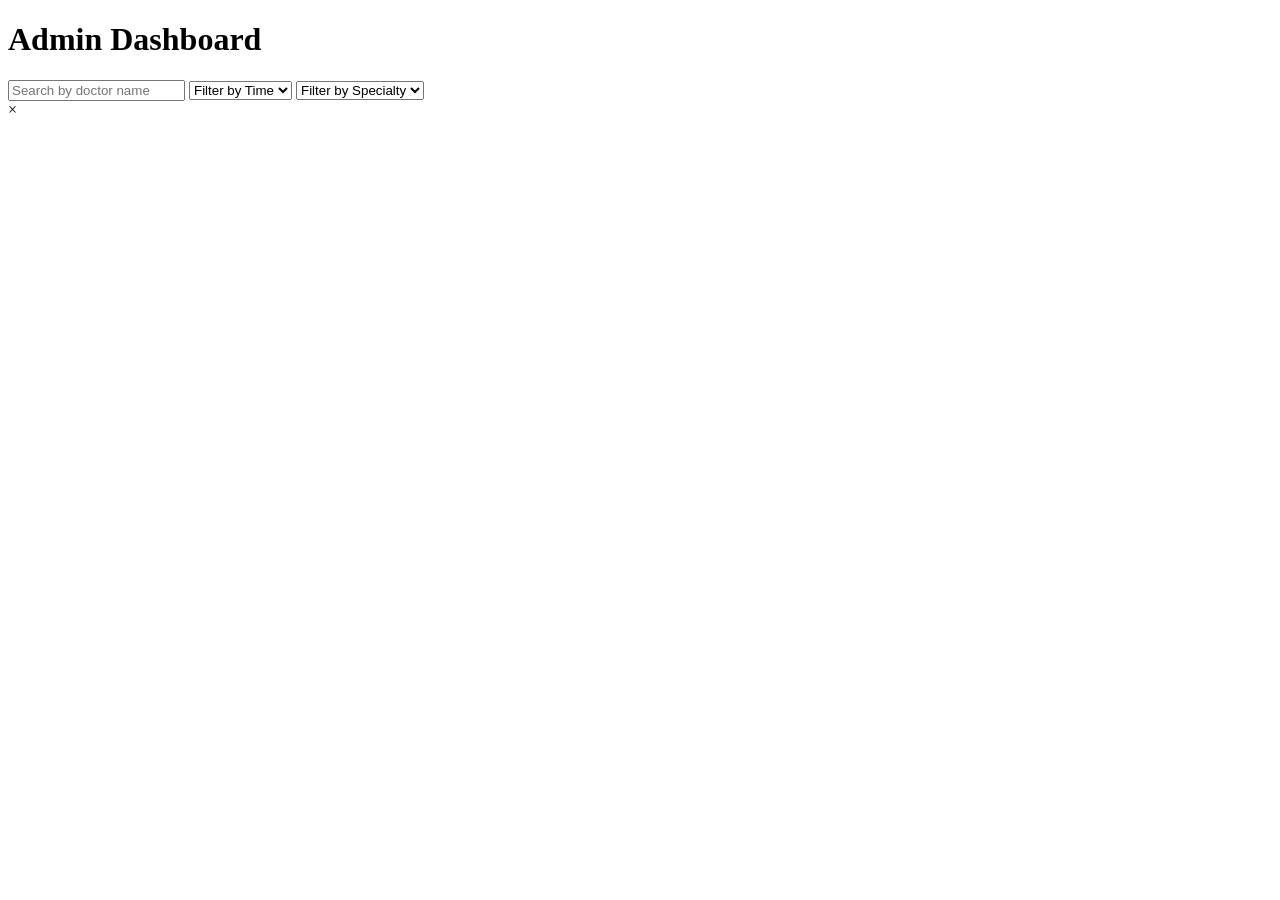
<file: src/main/resources/templates/admin/adminDashboard.html>
<!DOCTYPE html>
<html lang="en" xmlns:th="http://www.thymeleaf.org">
<head>
    <meta charset="UTF-8">
    <meta name="viewport" content="width=device-width, initial-scale=1.0">
    <title>Admin Dashboard - SmartCare</title>
    <link rel="stylesheet" th:href="@{/assets/css/adminDashboard.css}">
    <link rel="stylesheet" th:href="@{/assets/css/style.css}">
    <script type="module" th:src="@{/js/render.js}"></script>
    <script type="module" th:src="@{/js/util.js}"></script>
    <script type="module" th:src="@{/js/components/header.js}"></script>
    <script type="module" th:src="@{/js/components/footer.js}"></script>
</head>
<body>
    <div class="container">
        <div class="wrapper">
            <div id="header"></div>

            <main class="main-content">
                <h1>Admin Dashboard</h1>

                <div class="filter-section">
                    <input type="text" id="searchBar" placeholder="Search by doctor name">
                    <select id="filterTime">
                        <option value="">Filter by Time</option>
                        <option value="09:00-10:00">09:00-10:00</option>
                        <option value="10:00-11:00">10:00-11:00</option>
                        <option value="11:00-12:00">11:00-12:00</option>
                        <option value="14:00-15:00">14:00-15:00</option>
                        <option value="15:00-16:00">15:00-16:00</option>
                        <option value="16:00-17:00">16:00-17:00</option>
                    </select>
                    <select id="filterSpecialty">
                        <option value="">Filter by Specialty</option>
                        <option value="Cardiologist">Cardiologist</option>
                        <option value="Neurologist">Neurologist</option>
                        <option value="Orthopedist">Orthopedist</option>
                        <option value="Pediatrician">Pediatrician</option>
                        <option value="Dermatologist">Dermatologist</option>
                    </select>
                </div>

                <div id="content" class="doctor-list"></div>
            </main>

            <div id="footer"></div>
        </div>
    </div>

    <div id="modal" class="modal">
        <div class="modal-content">
            <span id="closeModal" class="close">&times;</span>
            <div id="modal-body"></div>
        </div>
    </div>

    <script type="module" th:src="@{/js/services/index.js}"></script>
    <script type="module" th:src="@{/js/adminDashboard.js}"></script>
    <script>
        document.addEventListener("DOMContentLoaded", () => {
            const closeBtn = document.getElementById("closeModal");
            if (closeBtn) {
                closeBtn.addEventListener("click", () => {
                    if (typeof window.closeModal === "function") window.closeModal();
                });
            }
        });
    </script>
</body>
</html>
</file>
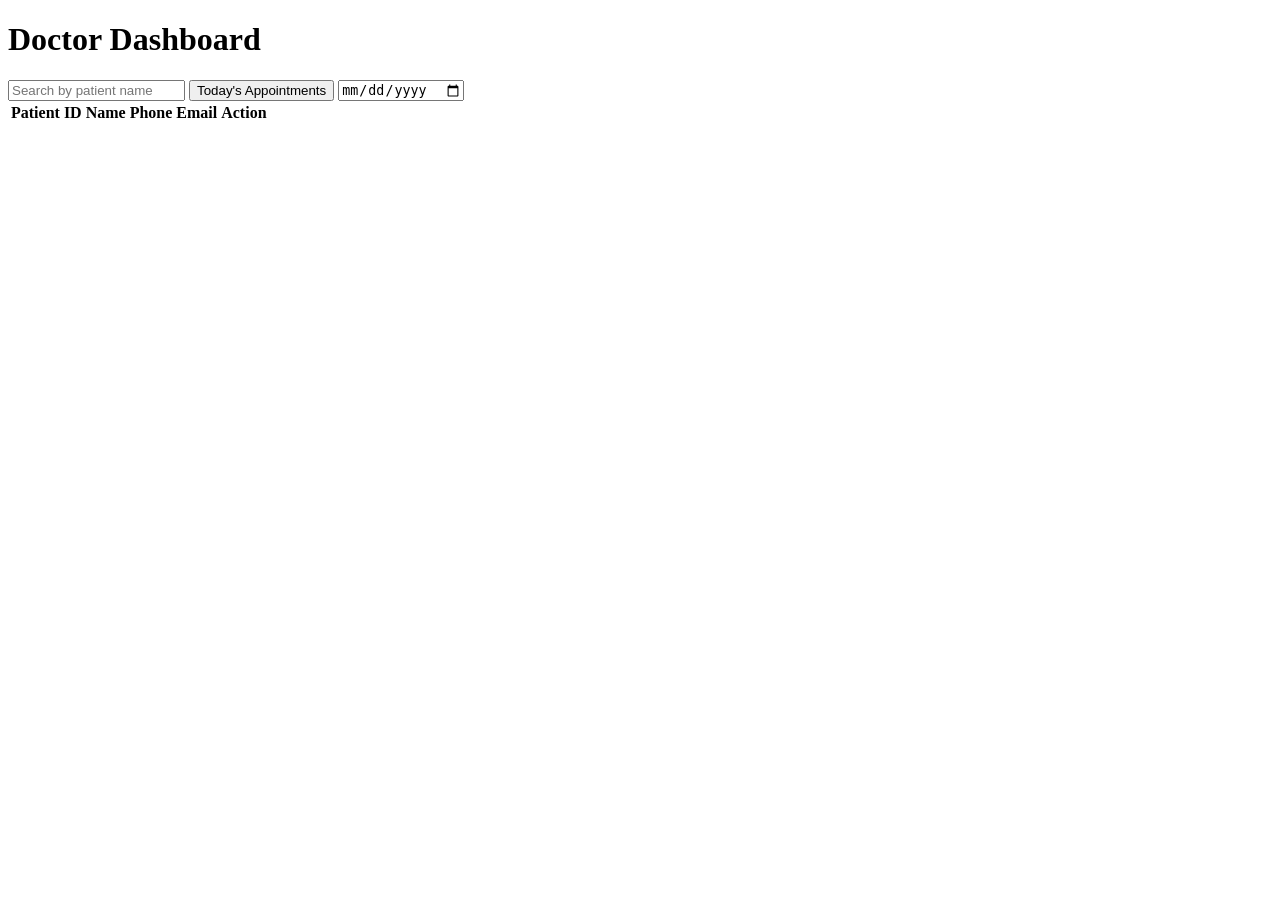
<file: src/main/resources/templates/doctor/doctorDashboard.html>
<!DOCTYPE html>
<html lang="en" xmlns:th="http://www.thymeleaf.org">
<head>
    <meta charset="UTF-8">
    <title>Doctor Dashboard - SmartCare</title>
    <link rel="stylesheet" th:href="@{/assets/css/adminDashboard.css}">
    <link rel="stylesheet" th:href="@{/assets/css/doctorDashboard.css}">
    <link rel="stylesheet" th:href="@{/assets/css/style.css}">
    <script type="module" th:src="@{/js/render.js}"></script>
    <script type="module" th:src="@{/js/util.js}"></script>
    <script type="module" th:src="@{/js/components/header.js}"></script>
    <script type="module" th:src="@{/js/components/footer.js}"></script>
</head>
<body>
    <div class="container">
        <div class="wrapper">
            <div id="header"></div>

            <main class="main-content">
                <h1>Doctor Dashboard</h1>

                <div class="filter-section">
                    <input type="text" id="searchBar" placeholder="Search by patient name">
                    <button id="todayButton" class="btn-secondary">Today's Appointments</button>
                    <input type="date" id="datePicker">
                </div>

                <table id="patientTable">
                    <thead>
                        <tr>
                            <th>Patient ID</th>
                            <th>Name</th>
                            <th>Phone</th>
                            <th>Email</th>
                            <th>Action</th>
                        </tr>
                    </thead>
                    <tbody id="patientTableBody"></tbody>
                </table>
            </main>

            <div id="footer"></div>
        </div>
    </div>

    <script type="module" th:src="@{/js/doctorDashboard.js}"></script>
</body>
</html>
</file>
